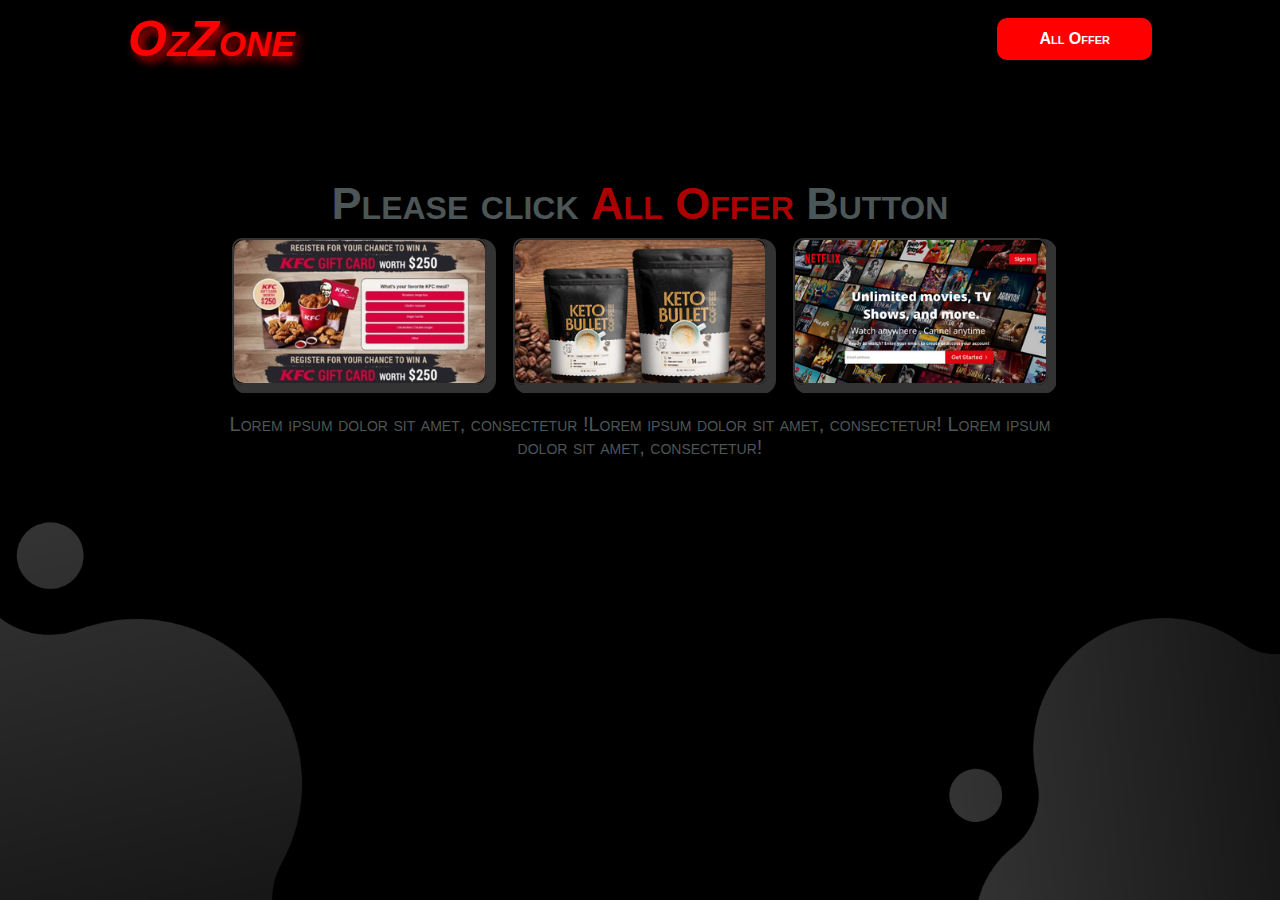
<file: index.html>
<!DOCTYPE html>
<html lang="en">
<head>
  <meta charset="UTF-8">
  <meta http-equiv="X-UA-Compatible" content="IE=edge">
  <meta name="viewport" content="width=device-width, initial-scale=1.0">

  <title>OzZone</title>
  <link rel="stylesheet" href="https://cdnjs.cloudflare.com/ajax/libs/OwlCarousel2/2.3.4/assets/owl.carousel.min.css" integrity="sha512-tS3S5qG0BlhnQROyJXvNjeEM4UpMXHrQfTGmbQ1gKmelCxlSEBUaxhRBj/EFTzpbP4RVSrpEikbmdJobCvhE3g==" crossorigin="anonymous" referrerpolicy="no-referrer" />
  <link rel="stylesheet" href="https://cdnjs.cloudflare.com/ajax/libs/OwlCarousel2/2.3.4/assets/owl.theme.default.css" integrity="sha512-OTcub78R3msOCtY3Tc6FzeDJ8N9qvQn1Ph49ou13xgA9VsH9+LRxoFU6EqLhW4+PKRfU+/HReXmSZXHEkpYoOA==" crossorigin="anonymous" referrerpolicy="no-referrer" />

  <link rel="stylesheet" href="https://cdnjs.cloudflare.com/ajax/libs/animate.css/4.1.1/animate.min.css"
  />
  <link rel="stylesheet" href="./style.css">
</head>
<body>
  <div class="main-area">
    <div class="nav-area margin-auto2">
      <h1 class="animate__animated animate__bounceInDown">OzZone</h1>
      <a class="animate__animated animate__fadeInLeft" href="offer/index.html">All Offer</a>
    </div>
      <div class="text-area1 margin-auto2">
        <h1 class="animate__animated animate__bounceIn">Please click <b>All Offer </b>  Button</h1>
      </div>
      <div class="owl-mar">
        <div class="owl-carousel owl-theme">
          <div class="item image-item">
            <img src="./image/kfc.png" alt="">
          </div>
          <div class="item image-item">
            <img src="./image/ketobullets.png" alt="">
          </div>
          <div class="item image-item">
            <img src="./image/netflix.png" alt="">
          </div>
      </div>
      </div> 
      <div class="text-area2 owl-mar">
        <p>Lorem ipsum dolor sit amet, consectetur !Lorem ipsum dolor sit amet, consectetur! Lorem ipsum dolor sit amet, consectetur!</p>
      </div>
  </div>
  <script src="https://cdnjs.cloudflare.com/ajax/libs/jquery/3.6.0/jquery.min.js" integrity="sha512-894YE6QWD5I59HgZOGReFYm4dnWc1Qt5NtvYSaNcOP+u1T9qYdvdihz0PPSiiqn/+/3e7Jo4EaG7TubfWGUrMQ==" crossorigin="anonymous" referrerpolicy="no-referrer"></script>

  <script src="https://cdnjs.cloudflare.com/ajax/libs/OwlCarousel2/2.3.4/owl.carousel.min.js" integrity="sha512-bPs7Ae6pVvhOSiIcyUClR7/q2OAsRiovw4vAkX+zJbw3ShAeeqezq50RIIcIURq7Oa20rW2n2q+fyXBNcU9lrw==" crossorigin="anonymous" referrerpolicy="no-referrer"></script>
  <script>
    $('.owl-carousel').owlCarousel({
    loop:true,
    margin:10,
    nav:false,
    dots:false,
    autoplay:true,
    autoplayTimeout:2000,
    responsive:{
        0:{
            items:1
        },
        576:{
            items:2
        },
        992:{
            items:3
        }
    }
})
  </script>
</body>
</html>
</file>
<file: style.css>
* {
  box-sizing: border-box;
}
body {
  margin: 0;
  padding: 0;
  background-color: #000;
  text-rendering: optimizeLegibility;
  font-family: sans-serif;
}
.margin-auto {
  width: 85%;
  margin: auto;
}
.main-area{
  width: 100%;
  height: 100vh;
  background: url(./image/Untitled\ design\ \(4\).png);
  background-size: cover;
  background-position: center center;
  background-repeat: no-repeat;
}
.main-position{
  height: 310px;

  position: absolute;
  top: 0;
  left: 0;
  right: 0;
  bottom: 0;
  margin: auto;
}
.margin-auto2{
  width: 80%;
  margin: auto;
}
.margin-auto2 b{
  color: #ad0202;
}
.image-item img{
  border-radius: 10px;
}
.image-item {
  margin: 8px;
  border: 2px solid #333;
  border-radius: 10px;
  box-shadow: 5px 5px 0px 4px #333;
}

.owl-mar{
  width: 65%;
  margin: auto;
}
.nav-area{

  display: flex;
  flex-wrap: wrap;
  padding: 10px 0;
  font-weight: bold;
  justify-content: space-between;
  align-items: center;
}
.nav-area2{
  justify-content: center;
  border-bottom: 10px solid #333;
}
.nav-area h1{
  color: red;
  width: 300px;
  height: 58px;
  margin: 0;
  font-size: 50px;
  font-style: italic;
  text-shadow: 5px 5px 10px rgba(255, 0, 0,.8);
  font-variant: small-caps;
}
.nav-area a{
  padding:10px 40px;
  color: white;
  display: block;
  text-decoration: none;
  background-color: red;
  height: 42px;
  border-radius: 10px;
  border: 2px solid red;
  font-variant: small-caps;
}
.nav-area a:hover{
  background-color: #000;

}
.text-area1{
  margin-top: 100px;
}
.text-area1 h1{
  margin-top: 100px;
color: #4D5656;
text-align: center;
font-variant: small-caps;
font-size: 45px;
margin: 0;
}
.text-area2 p{
color: #4D5656;
text-align: center;
font-variant: small-caps;
font-size: 20px;
}
.owl-carousel:hover{
  cursor: pointer;
}
/* .logo {
  height: 110px;
  background: #000;
  text-align: center;
  border-bottom: 10px solid #333;
  border-radius: 0 0 20% 20%;
  overflow: hidden;
} */
.a-link {
  text-decoration: none;
  display: block;
}
.flex {
  display: flex;
  flex-wrap: wrap;
  justify-content: space-between;
}
.flex-item {
  width: 31%;
  background: #000;
  border-top: 10px solid #333;
  border-radius: 5px;
  box-shadow: 0 0 20px 5px rgba(0, 0, 0, 0.3);
  margin: 15px 0;
  padding: 20px;
}
.flex-item img {
  width: 100%;
  border: 5px solid #333;
  border-radius: 10px;
  transition: all 0.5s;
}
h2 {
  margin-top: 0;
  color: red;
  text-decoration: underline;
  text-align: center;
  font-weight: 700;
  font-variant: small-caps;
}
p {
  color: #fff;

}

.butn {
  background-color: #333;
  color: red;
  display: block;
  padding: 10px;
  border-radius: 5px;
  text-decoration: none;
  font-weight: 700;
  text-align: center;
  font-variant: small-caps;
}
@media (max-width: 991px) {
  .d-none {
      display: block;
  }
  
}

@media (max-width: 900px) {
  .margin-auto2{
    width: 80%;

  }
  .owl-mar{
    width: 80%;

  }
}
@media (max-width: 800px) {
  .text-area1 h1{
  font-size: 35px;

  }
  .margin-auto2{
    width: 85%;

  }
  .owl-mar{
    width: 85%;

  }
  .main-area{
    width: 100%;
    height: 100vh;
    background: url(./image/kiki.png);
    background-size: cover;
    background-position: center center;
    background-repeat: no-repeat;
  }
}


@media (max-width: 620px) {
  .text-area1 h1{
  font-size: 30px;

  }

}
@media (max-width: 600px) {
  h2 {
      font-size: 23px;
  }
  p {
      font-size: 15px;
  }
  .logo img {
      width: 100%;
      display: block;
  }
}
@media (max-width: 575px) {
  .nav-area h1{
    height: 53px;
    font-size: 40px;
 width: 230px;
  }
  .nav-area {
    justify-content: center;
  }
  .nav-area a {
    padding: 5px 40px;
    height: auto;
}
}
@media (max-width: 300px) {
  .nav-area a {
    height: 33px;
  }
}
@media (min-width: 0px) {
  .margin-auto {
      width: 80%;
  }
  .flex-item {
      width: 100%;
  }
}
@media (min-width: 576px) {
  .margin-auto {
      width: 90%;
  }
  .flex-item {
      width: 49%;
  }
}
@media (min-width: 992px) {
  .margin-auto {
      width: 95%;
  }
  .flex-item {
      width: 31%;
  }
  .d-none {
      display: none;
  }
}
@media (min-width: 1200px) {
  .margin-auto {
      width: 85%;
  }
}
</file>
